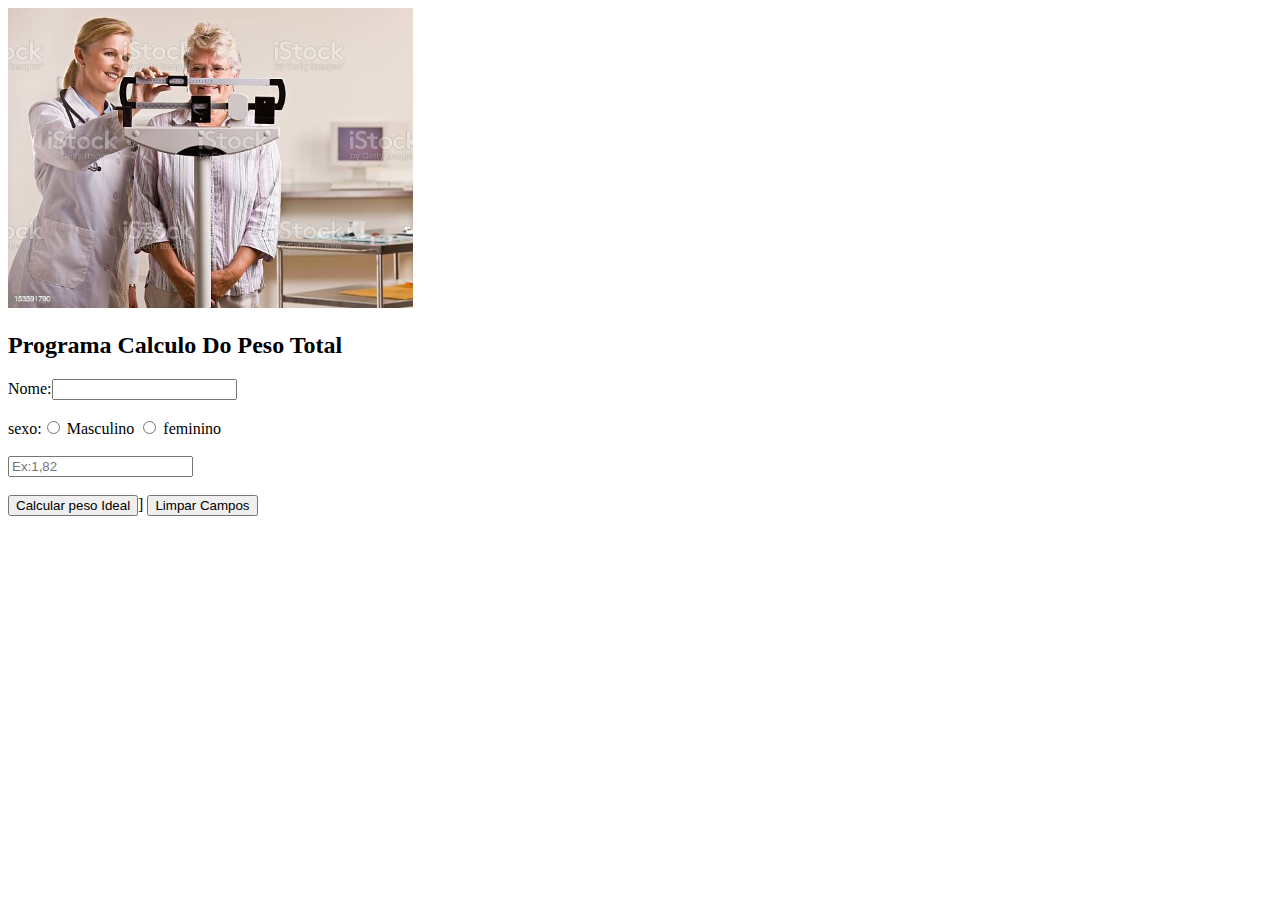
<file: ATV 2 22 03/index.html>
<!DOCTYPE html>
<html lang="pt-br">
<head>
    <meta charset="UTF-8">
    <meta http-equiv="X-UA-Compatible" content="IE=edge">
    <meta name="viewport" content="width=device-width, initial-scale=1.0">
    <link rel="stylesheet" href="style.css">
    <title>Programa Calculo Do Peso Total</title>
</head>
<body>
    <img src="img/ba.jpg" alt="" height="300px">
    <h2>Programa Calculo Do Peso Total</h2>
    Nome:<input type="text" id="Nome"><br><br>

    sexo:<input type="radio"> Masculino <input type="radio"> feminino<br><br>
    <input type="text" id="Altura" placeholder="Ex:1,82"><br><br>

    <button id="PesoIdeal">Calcular peso Ideal</button>]
    <button id="Limpar">Limpar Campos</button>


</body>
</html>
</file>
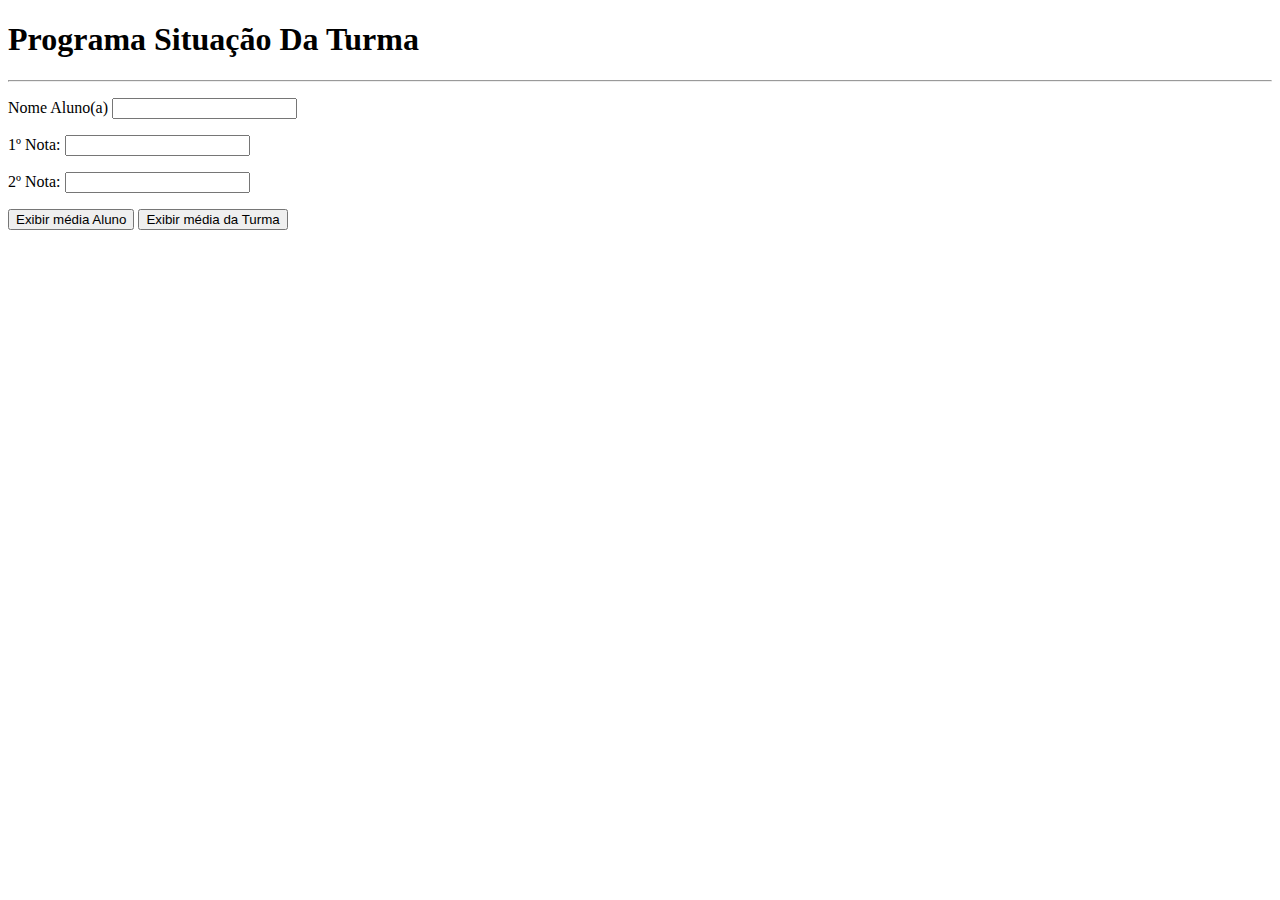
<file: ATV 1 22 03/ATV1.html>
<!DOCTYPE html>
<html lang="en">
<head>
    <meta charset="UTF-8">
    <meta http-equiv="X-UA-Compatible" content="IE=edge">
    <meta name="viewport" content="width=device-width, initial-scale=1.0">
    <title>Programa Situação Da Turma</title>
</head>
<body>
	<h1>Programa Situação Da Turma</h1>
	<hr>
    <p>Nome Aluno(a)
        <input type="text" id="">
    </p>
    <p>1º Nota:
        <input type="text">
    </p>

    <p>2º Nota:
        <input type="text">
    </p>
    <p>
        <button>Exibir média Aluno</button>
        <button>Exibir média da Turma</button>
    </p> 
</body>
    
</html>
</head>
</file>
<file: ATV 2 22 03/style.css>
.img{
    position: fixed;
    top: 200px;
    left: 10px;
    top: 310px;
    width: 780px;
    
}
</file>
